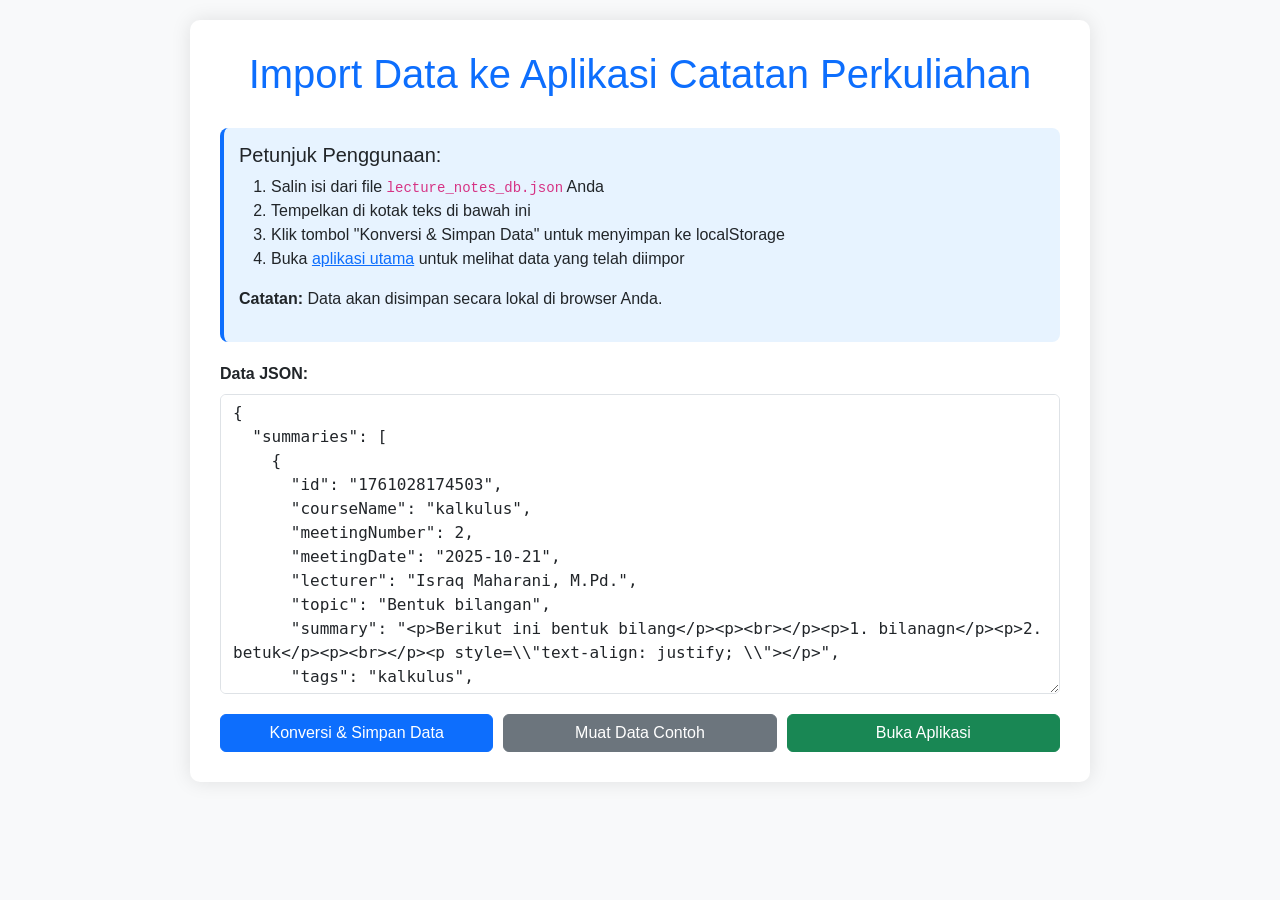
<file: import_data.html>
<!DOCTYPE html>
<html lang="id">
<head>
    <meta charset="UTF-8">
    <meta name="viewport" content="width=device-width, initial-scale=1.0">
    <title>Import Data Aplikasi Catatan Perkuliahan</title>
    <link rel="stylesheet" href="https://cdn.jsdelivr.net/npm/bootstrap@5.3.0/dist/css/bootstrap.min.css">
    <style>
        body {
            font-family: Arial, sans-serif;
            background-color: #f8f9fa;
            padding: 20px;
        }
        .container {
            max-width: 900px;
            margin: 0 auto;
            background: white;
            padding: 30px;
            border-radius: 10px;
            box-shadow: 0 0 20px rgba(0,0,0,0.1);
        }
        h1 {
            color: #0d6efd;
            text-align: center;
            margin-bottom: 30px;
        }
        .instructions {
            background: #e7f3ff;
            padding: 15px;
            border-radius: 8px;
            margin: 20px 0;
            border-left: 4px solid #0d6efd;
        }
        textarea {
            width: 100%;
            height: 300px;
            font-family: monospace;
            padding: 15px;
            border: 1px solid #ddd;
            border-radius: 5px;
            resize: vertical;
        }
        .btn-container {
            display: flex;
            gap: 10px;
            margin-top: 20px;
            flex-wrap: wrap;
        }
        .btn {
            flex: 1;
            min-width: 150px;
        }
        .status {
            margin-top: 20px;
            padding: 15px;
            border-radius: 5px;
            display: none;
        }
        .status.success {
            background-color: #d4edda;
            color: #155724;
            border: 1px solid #c3e6cb;
            display: block;
        }
        .status.error {
            background-color: #f8d7da;
            color: #721c24;
            border: 1px solid #f5c6cb;
            display: block;
        }
    </style>
</head>
<body>
    <div class="container">
        <h1>Import Data ke Aplikasi Catatan Perkuliahan</h1>
        
        <div class="instructions">
            <h5>Petunjuk Penggunaan:</h5>
            <ol>
                <li>Salin isi dari file <code>lecture_notes_db.json</code> Anda</li>
                <li>Tempelkan di kotak teks di bawah ini</li>
                <li>Klik tombol "Konversi & Simpan Data" untuk menyimpan ke localStorage</li>
                <li>Buka <a href="./index.html">aplikasi utama</a> untuk melihat data yang telah diimpor</li>
            </ol>
            <p><strong>Catatan:</strong> Data akan disimpan secara lokal di browser Anda.</p>
        </div>
        
        <div class="mb-3">
            <label for="jsonData" class="form-label fw-bold">Data JSON:</label>
            <textarea id="jsonData" class="form-control" placeholder='Paste data JSON Anda di sini, contoh: {"summaries": [...], "courses": [...], "lecturers": [...]}'>
{
  "summaries": [
    {
      "id": "1761028174503",
      "courseName": "kalkulus",
      "meetingNumber": 2,
      "meetingDate": "2025-10-21",
      "lecturer": "Israq Maharani, M.Pd.",
      "topic": "Bentuk bilangan",
      "summary": "<p>Berikut ini bentuk bilang</p><p><br></p><p>1. bilanagn</p><p>2. betuk</p><p><br></p><p style=\\"text-align: justify; \\"></p>",
      "tags": "kalkulus",
      "priority": "high",
      "updatedAt": "2025-10-22T03:14:35.206Z"
    },
    {
      "id": "1761620897655",
      "courseName": "Metode Penelitian Kualitatif",
      "meetingNumber": 3,
      "meetingDate": "2025-10-25",
      "lecturer": "Minta Ito Simamora, M.Pd",
      "topic": "Tugas",
      "summary": "<p>Ringkasan tentang Asumsi dalam Penelitian Kualitatif</p><p>Deadline Rabu, 29 Oktober 2025 pukul 23.59</p><p>Di kumpul Via google Drive</p>",
      "tags": "",
      "priority": "high",
      "createdAt": "2025-10-28T03:08:17.655Z",
      "updatedAt": "2025-10-28T03:08:17.655Z"
    }
  ],
  "courses": [
    "Teori Belajar dan Kemampuan Matematika",
    "Etnomatematika",
    "Bahasa Inggris",
    "Analisa Kompleks",
    "Kalkulus Diferensial",
    "Bahasa Indonesia",
    "Islam dan Pendidikan",
    "Metode Penelitian Kualitatif",
    "Statistika Dasar",
    "Pancasila dan Kearganegaraan",
    "Pendidikan Agama"
  ],
  "lecturers": [
    "Israq Maharani, M.Pd.",
    "Nur Rahmi Rizqi, S.Pd., M.Pd.",
    "Syafrina Prihatini, S.Pd., H.Hum",
    "Jihan Hidayah Putri, M.Pd",
    "Andi Syahputra Harahap, M.Pd",
    "Yenni Novita Harahap, M.Pd",
    "Dr. Mesran, M.Pd.I",
    "Minta Ito Simamora, M.Pd",
    "Risna Mira Bella Saragih, M.Pd",
    "Suhbudi, S.H.,MH.,M.AP",
    "Khairul Anwar, S.Pd.I, M.Pd"
  ]
}
            </textarea>
        </div>
        
        <div class="btn-container">
            <button class="btn btn-primary" onclick="convertAndSaveData()">Konversi & Simpan Data</button>
            <button class="btn btn-secondary" onclick="loadSampleData()">Muat Data Contoh</button>
            <a href="./index.html" class="btn btn-success">Buka Aplikasi</a>
        </div>
        
        <div id="statusMessage" class="status"></div>
    </div>

    <script>
        function convertAndSaveData() {
            const jsonData = document.getElementById('jsonData').value.trim();
            if (!jsonData) {
                showStatus('Silakan masukkan data JSON terlebih dahulu.', 'error');
                return;
            }
            
            try {
                // Parse the JSON data
                const parsedData = JSON.parse(jsonData);
                
                // Validate the data structure
                if (!parsedData.summaries || !parsedData.courses || !parsedData.lecturers) {
                    showStatus('Format data tidak valid. Harus memiliki summaries, courses, dan lecturers.', 'error');
                    return;
                }
                
                // Convert the data to the new format
                const convertedData = convertToNewFormat(parsedData);
                
                // Save to localStorage using the app's data key
                localStorage.setItem('lectureNotesData', JSON.stringify(convertedData));
                
                showStatus('Data berhasil dikonversi dan disimpan ke localStorage! Silakan buka aplikasi utama.', 'success');
                
            } catch (e) {
                showStatus('Error: Format JSON tidak valid. Silakan periksa kembali data Anda. ' + e.message, 'error');
                console.error(e);
            }
        }
        
        function convertToNewFormat(oldData) {
            // Create mapping for courses and lecturers to convert string values to IDs
            const courseMap = new Map();
            const lecturerMap = new Map();
            
            // Convert courses array of strings to objects with IDs
            const courses = oldData.courses.map((course, index) => {
                const courseObj = { id: index + 1, name: course };
                courseMap.set(course, courseObj.id);
                return courseObj;
            });
            
            // Convert lecturers array of strings to objects with IDs
            const lecturers = oldData.lecturers.map((lecturer, index) => {
                const lecturerObj = { id: index + 1, name: lecturer };
                lecturerMap.set(lecturer, lecturerObj.id);
                return lecturerObj;
            });
            
            // Convert summaries to new format
            const summaries = oldData.summaries.map(summary => {
                // Convert priority from old format ('high', 'medium', 'low') to new format ('tinggi', 'sedang', 'rendah')
                let priority = 'sedang'; // default
                if (summary.priority === 'high') priority = 'tinggi';
                if (summary.priority === 'medium') priority = 'sedang';
                if (summary.priority === 'low') priority = 'rendah';
                
                // Convert tags from string to array
                const tags = summary.tags ? summary.tags.split(',').map(tag => tag.trim()).filter(tag => tag) : [];
                
                // Handle the ID conversion - if it's a string that represents a number, convert it
                let newId;
                if (summary.id && !isNaN(summary.id)) {
                    newId = parseInt(summary.id);
                } else {
                    // If it's not a number, create a numeric ID based on the string
                    newId = Math.abs(summary.id.toString().split('').reduce((acc, char) => acc + char.charCodeAt(0), 0));
                }
                
                return {
                    id: newId,
                    courseId: courseMap.get(summary.courseName) || 0, // Use mapped ID or 0 if not found
                    meetingNumber: summary.meetingNumber || 1,
                    date: summary.meetingDate || summary.createdAt?.split('T')[0] || new Date().toISOString().split('T')[0], // Try meetingDate first, then createdAt date, then today
                    lecturerId: lecturerMap.get(summary.lecturer) || 0, // Use mapped ID or 0 if not found
                    topic: summary.topic,
                    content: summary.summary || summary.content || '', // Use summary field from old format
                    tags: tags.length > 0 ? tags : [], // Use converted tags array
                    priority: priority
                };
            });
            
            return {
                summaries: summaries,
                courses: courses,
                lecturers: lecturers
            };
        }
        
        function loadSampleData() {
            // Load the sample data into the text area
            const sampleData = {
  "summaries": [
    {
      "id": "1761028174503",
      "courseName": "kalkulus",
      "meetingNumber": 2,
      "meetingDate": "2025-10-21",
      "lecturer": "Israq Maharani, M.Pd.",
      "topic": "Bentuk bilangan",
      "summary": "<p>Berikut ini bentuk bilang</p><p><br></p><p>1. bilanagn</p><p>2. betuk</p><p><br></p><p style=\\"text-align: justify; \\"></p>",
      "tags": "kalkulus",
      "priority": "high",
      "updatedAt": "2025-10-22T03:14:35.206Z"
    },
    {
      "id": "1761620897655",
      "courseName": "Metode Penelitian Kualitatif",
      "meetingNumber": 3,
      "meetingDate": "2025-10-25",
      "lecturer": "Minta Ito Simamora, M.Pd",
      "topic": "Tugas",
      "summary": "<p>Ringkasan tentang Asumsi dalam Penelitian Kualitatif</p><p>Deadline Rabu, 29 Oktober 2025 pukul 23.59</p><p>Di kumpul Via google Drive</p>",
      "tags": "",
      "priority": "high",
      "createdAt": "2025-10-28T03:08:17.655Z",
      "updatedAt": "2025-10-28T03:08:17.655Z"
    }
  ],
  "courses": [
    "Teori Belajar dan Kemampuan Matematika",
    "Etnomatematika",
    "Bahasa Inggris",
    "Analisa Kompleks",
    "Kalkulus Diferensial",
    "Bahasa Indonesia",
    "Islam dan Pendidikan",
    "Metode Penelitian Kualitatif",
    "Statistika Dasar",
    "Pancasila dan Kearganegaraan",
    "Pendidikan Agama"
  ],
  "lecturers": [
    "Israq Maharani, M.Pd.",
    "Nur Rahmi Rizqi, S.Pd., M.Pd.",
    "Syafrina Prihatini, S.Pd., H.Hum",
    "Jihan Hidayah Putri, M.Pd",
    "Andi Syahputra Harahap, M.Pd",
    "Yenni Novita Harahap, M.Pd",
    "Dr. Mesran, M.Pd.I",
    "Minta Ito Simamora, M.Pd",
    "Risna Mira Bella Saragih, M.Pd",
    "Suhbudi, S.H.,MH.,M.AP",
    "Khairul Anwar, S.Pd.I, M.Pd"
  ]
};
            document.getElementById('jsonData').value = JSON.stringify(sampleData, null, 2);
            showStatus('Data contoh berhasil dimuat.', 'success');
        }
        
        function showStatus(message, type) {
            const statusElement = document.getElementById('statusMessage');
            statusElement.textContent = message;
            statusElement.className = 'status ' + type;
        }
    </script>
</body>
</html>
</file>
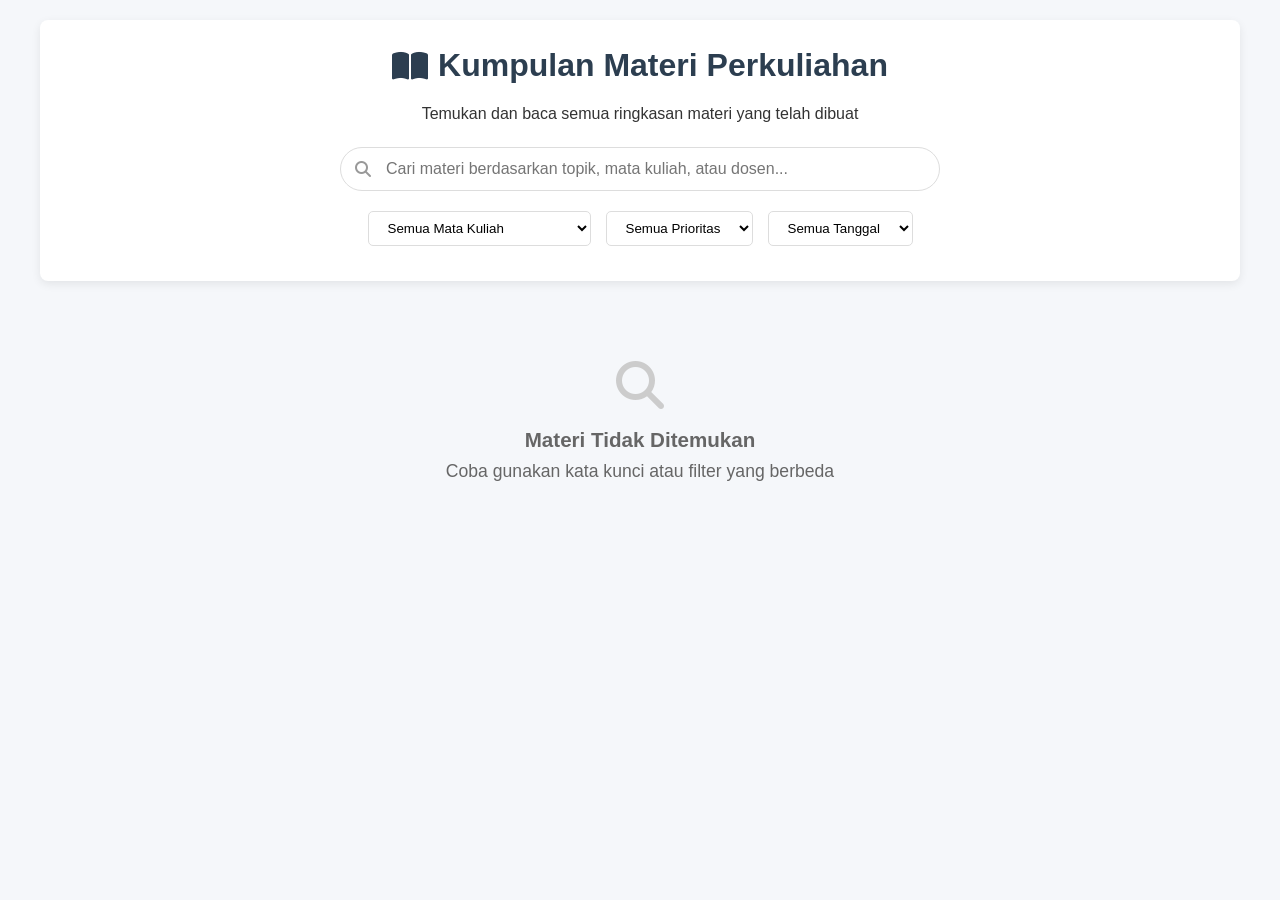
<file: materi_template.html>
<!DOCTYPE html>
<html lang="id">
<head>
    <meta charset="UTF-8">
    <meta name="viewport" content="width=device-width, initial-scale=1.0">
    <title>Kumpulan Materi - Smart Lecture Notes</title>
    <link rel="stylesheet" href="https://cdnjs.cloudflare.com/ajax/libs/font-awesome/6.4.0/css/all.min.css">
    <style>
        :root {
            --primary-color: #3498db;
            --secondary-color: #2c3e50;
            --success-color: #27ae60;
            --warning-color: #f39c12;
            --danger-color: #e74c3c;
            --light-color: #ecf0f1;
            --dark-color: #34495e;
        }

        * {
            margin: 0;
            padding: 0;
            box-sizing: border-box;
        }

        body {
            font-family: 'Segoe UI', Tahoma, Geneva, Verdana, sans-serif;
            background-color: #f5f7fa;
            color: #333;
            line-height: 1.6;
            padding: 20px;
        }

        .container {
            max-width: 1200px;
            margin: 0 auto;
        }

        header {
            text-align: center;
            margin-bottom: 30px;
            padding: 20px;
            background: white;
            border-radius: 8px;
            box-shadow: 0 3px 10px rgba(0, 0, 0, 0.08);
        }

        h1 {
            color: var(--secondary-color);
            margin-bottom: 10px;
            display: flex;
            align-items: center;
            justify-content: center;
            gap: 10px;
        }

        .search-container {
            max-width: 600px;
            margin: 20px auto;
            position: relative;
        }

        .search-box {
            width: 100%;
            padding: 12px 20px 12px 45px;
            border: 1px solid #ddd;
            border-radius: 30px;
            font-size: 1rem;
            transition: all 0.3s;
        }

        .search-box:focus {
            outline: none;
            border-color: var(--primary-color);
            box-shadow: 0 0 0 2px rgba(52, 152, 219, 0.2);
        }

        .search-icon {
            position: absolute;
            left: 15px;
            top: 50%;
            transform: translateY(-50%);
            color: #999;
        }

        .filters {
            display: flex;
            justify-content: center;
            gap: 15px;
            margin: 15px 0;
            flex-wrap: wrap;
        }

        .filter-select {
            padding: 8px 15px;
            border: 1px solid #ddd;
            border-radius: 5px;
            background: white;
        }

        .material-grid {
            display: grid;
            grid-template-columns: repeat(auto-fill, minmax(350px, 1fr));
            gap: 25px;
            margin-top: 20px;
        }

        .material-card {
            background: white;
            border-radius: 8px;
            box-shadow: 0 3px 10px rgba(0, 0, 0, 0.08);
            overflow: hidden;
            transition: transform 0.3s, box-shadow 0.3s;
            height: 100%;
            display: flex;
            flex-direction: column;
        }

        .material-card:hover {
            transform: translateY(-5px);
            box-shadow: 0 8px 20px rgba(0, 0, 0, 0.12);
        }

        .card-header {
            padding: 20px;
            background: var(--secondary-color);
            color: white;
        }

        .course-title {
            font-size: 1.2rem;
            margin-bottom: 5px;
            display: flex;
            align-items: center;
            gap: 8px;
        }

        .meeting-info {
            display: flex;
            align-items: center;
            gap: 5px;
            font-size: 0.9rem;
            opacity: 0.9;
        }

        .card-body {
            padding: 20px;
            flex-grow: 1;
            display: flex;
            flex-direction: column;
        }

        .topic {
            font-size: 1.1rem;
            font-weight: 600;
            color: var(--secondary-color);
            margin-bottom: 10px;
        }

        .meta-info {
            display: flex;
            gap: 15px;
            margin-bottom: 15px;
            font-size: 0.85rem;
            color: #666;
        }

        .meta-item {
            display: flex;
            align-items: center;
            gap: 5px;
        }

        .summary-content {
            flex-grow: 1;
            margin-bottom: 15px;
            line-height: 1.6;
            overflow: hidden;
            display: -webkit-box;
            -webkit-line-clamp: 4;
            -webkit-box-orient: vertical;
        }

        .tags {
            display: flex;
            flex-wrap: wrap;
            gap: 8px;
            margin-bottom: 15px;
        }

        .tag {
            background: #e8f4fd;
            color: var(--primary-color);
            padding: 5px 10px;
            border-radius: 20px;
            font-size: 0.8rem;
        }

        .priority-badge {
            padding: 5px 10px;
            border-radius: 20px;
            font-size: 0.8rem;
            font-weight: 600;
            align-self: flex-start;
        }

        .priority-badge.high {
            background: #ffeaea;
            color: var(--danger-color);
        }

        .priority-badge.medium {
            background: #fff4e5;
            color: var(--warning-color);
        }

        .priority-badge.low {
            background: #e8f4fd;
            color: var(--primary-color);
        }

        .card-footer {
            padding: 15px 20px;
            background: #f8f9fa;
            border-top: 1px solid #eee;
            display: flex;
            justify-content: space-between;
            align-items: center;
        }

        .read-btn {
            padding: 8px 15px;
            background: var(--primary-color);
            color: white;
            border: none;
            border-radius: 5px;
            cursor: pointer;
            font-weight: 600;
            display: inline-flex;
            align-items: center;
            gap: 5px;
            transition: background 0.3s;
        }

        .read-btn:hover {
            background: #2980b9;
        }

        .date-info {
            font-size: 0.8rem;
            color: #666;
        }

        .no-results {
            text-align: center;
            padding: 50px 20px;
            color: #666;
            font-size: 1.1rem;
        }

        .no-results i {
            font-size: 3rem;
            margin-bottom: 15px;
            color: #ccc;
        }

        .reading-view {
            position: fixed;
            top: 0;
            left: 0;
            width: 100%;
            height: 100%;
            background-color: rgba(0, 0, 0, 0.8);
            display: flex;
            justify-content: center;
            align-items: center;
            z-index: 9999;
            opacity: 0;
            visibility: hidden;
            transition: all 0.3s ease;
        }

        .reading-view.active {
            opacity: 1;
            visibility: visible;
        }

        .reading-content {
            background: white;
            width: 90%;
            max-width: 800px;
            max-height: 90vh;
            overflow-y: auto;
            border-radius: 10px;
            padding: 30px;
            position: relative;
            box-shadow: 0 10px 30px rgba(0, 0, 0, 0.3);
            transform: scale(0.9);
            transition: transform 0.3s ease;
        }

        .reading-view.active .reading-content {
            transform: scale(1);
        }

        .reading-header {
            margin-bottom: 20px;
            padding-bottom: 15px;
            border-bottom: 2px solid #eee;
        }

        .reading-title {
            font-size: 1.8rem;
            color: var(--secondary-color);
            margin: 0 0 10px 0;
        }

        .reading-meta {
            display: flex;
            gap: 20px;
            color: #666;
            font-size: 0.9rem;
            flex-wrap: wrap;
        }

        .reading-meta-item {
            display: flex;
            align-items: center;
            gap: 5px;
        }

        .reading-body {
            line-height: 1.8;
            color: #333;
        }

        .reading-body h1, 
        .reading-body h2, 
        .reading-body h3 {
            color: var(--secondary-color);
            margin-top: 1.5em;
            margin-bottom: 0.8em;
        }

        .reading-body p {
            margin-bottom: 1em;
        }

        .reading-tags {
            margin: 15px 0;
            display: flex;
            flex-wrap: wrap;
            gap: 8px;
        }

        .reading-tag {
            background: #e8f4fd;
            color: var(--primary-color);
            padding: 5px 10px;
            border-radius: 20px;
            font-size: 0.8rem;
        }

        .reading-close {
            position: absolute;
            top: 15px;
            right: 15px;
            background: var(--danger-color);
            color: white;
            border: none;
            width: 30px;
            height: 30px;
            border-radius: 50%;
            cursor: pointer;
            display: flex;
            justify-content: center;
            align-items: center;
            font-size: 1rem;
        }

        .reading-actions {
            margin-top: 25px;
            padding-top: 15px;
            border-top: 1px solid #eee;
            display: flex;
            justify-content: flex-end;
            gap: 10px;
        }

        .reading-btn {
            padding: 8px 15px;
            border: none;
            border-radius: 5px;
            cursor: pointer;
            font-weight: 600;
            display: inline-flex;
            align-items: center;
            gap: 5px;
        }

        .reading-btn-download {
            background: var(--success-color);
            color: white;
        }

        @media (max-width: 768px) {
            .material-grid {
                grid-template-columns: 1fr;
            }
            
            .filters {
                flex-direction: column;
                align-items: center;
            }
            
            .filter-select {
                width: 100%;
                max-width: 300px;
            }
            
            .reading-content {
                width: 95%;
                padding: 15px;
            }
            
            .reading-header {
                text-align: center;
            }
            
            .reading-meta {
                justify-content: center;
            }
        }
    </style>
</head>
<body>
    <div class="container">
        <header>
            <h1><i class="fas fa-book-open"></i> Kumpulan Materi Perkuliahan</h1>
            <p>Temukan dan baca semua ringkasan materi yang telah dibuat</p>
            
            <div class="search-container">
                <i class="fas fa-search search-icon"></i>
                <input type="text" class="search-box" id="searchInput" placeholder="Cari materi berdasarkan topik, mata kuliah, atau dosen...">
            </div>
            
            <div class="filters">
                <select class="filter-select" id="courseFilter">
                    <option value="">Semua Mata Kuliah</option>
                </select>
                <select class="filter-select" id="priorityFilter">
                    <option value="">Semua Prioritas</option>
                    <option value="high">Tinggi</option>
                    <option value="medium">Sedang</option>
                    <option value="low">Rendah</option>
                </select>
                <select class="filter-select" id="dateFilter">
                    <option value="">Semua Tanggal</option>
                    <option value="today">Hari Ini</option>
                    <option value="this-week">Minggu Ini</option>
                    <option value="this-month">Bulan Ini</option>
                </select>
            </div>
        </header>
        
        <div class="material-grid" id="materialGrid">
            <!-- Material cards will be inserted here by JavaScript -->
        </div>
        
        <div class="no-results hidden" id="noResults">
            <i class="fas fa-search"></i>
            <h3>Materi Tidak Ditemukan</h3>
            <p>Coba gunakan kata kunci atau filter yang berbeda</p>
        </div>
    </div>
    
    <!-- Reading View Modal -->
    <div class="reading-view" id="readingView">
        <div class="reading-content">
            <button class="reading-close" id="closeReadingView">&times;</button>
            <div class="reading-header">
                <h1 class="reading-title" id="readingTitle">Judul Materi</h1>
                <div class="reading-meta">
                    <div class="reading-meta-item">
                        <i class="fas fa-book"></i>
                        <span id="readingCourse">Mata Kuliah</span>
                    </div>
                    <div class="reading-meta-item">
                        <i class="fas fa-calendar"></i>
                        <span id="readingDate">Tanggal</span>
                    </div>
                    <div class="reading-meta-item">
                        <i class="fas fa-chalkboard-teacher"></i>
                        <span id="readingLecturer">Dosen</span>
                    </div>
                    <div class="reading-meta-item">
                        <i class="fas fa-hashtag"></i>
                        <span>Pertemuan <span id="readingMeeting">1</span></span>
                    </div>
                    <div class="reading-meta-item">
                        <i class="fas fa-exclamation-circle"></i>
                        <span id="readingPriority">Prioritas</span>
                    </div>
                </div>
                <div class="reading-tags" id="readingTags">
                    <!-- Tags will be inserted here -->
                </div>
            </div>
            <div class="reading-body" id="readingBody">
                <!-- Content will be inserted here -->
            </div>
            <div class="reading-actions">
                <button class="reading-btn reading-btn-download" id="downloadReadingSummary">
                    <i class="fas fa-download"></i> Download .md
                </button>
            </div>
        </div>
    </div>

    <!-- Sistem database JSON -->
    <script src="jsondb.js"></script>
    
    <script>
        // Data akan dimuat dari jsonDB
        let allMaterials = [];
        let currentMaterial = null;
        
        // Fungsi untuk memuat data dari jsonDB
        async function loadMaterials() {
            try {
                const data = await jsonDB.loadData();
                allMaterials = data.summaries || [];
                displayMaterials(allMaterials);
                populateCourseFilter(data.courses || []);
            } catch (error) {
                console.error('Error memuat materi:', error);
                document.getElementById('materialGrid').innerHTML = '<div class="no-results"><i class="fas fa-exclamation-triangle"></i><h3>Error Memuat Data</h3><p>' + error.message + '</p></div>';
            }
        }
        
        // Fungsi untuk menampilkan materi
        function displayMaterials(materials) {
            const grid = document.getElementById('materialGrid');
            const noResults = document.getElementById('noResults');
            
            if (materials.length === 0) {
                grid.innerHTML = '';
                noResults.classList.remove('hidden');
                return;
            }
            
            noResults.classList.add('hidden');
            
            grid.innerHTML = materials.map(material => `
                <div class="material-card" data-id="${material.id}">
                    <div class="card-header">
                        <div class="course-title">
                            <i class="fas fa-book"></i> ${escapeHtml(material.courseName)}
                        </div>
                        <div class="meeting-info">
                            <i class="fas fa-hashtag"></i> Pertemuan ${material.meetingNumber} | 
                            <i class="fas fa-chalkboard-teacher"></i> ${escapeHtml(material.lecturer)}
                        </div>
                    </div>
                    <div class="card-body">
                        <h3 class="topic">${escapeHtml(material.topic)}</h3>
                        <div class="meta-info">
                            <div class="meta-item">
                                <i class="fas fa-calendar"></i> ${formatDate(material.meetingDate)}
                            </div>
                            <div class="meta-item">
                                <i class="fas fa-user-clock"></i> ${escapeHtml(material.lecturer)}
                            </div>
                        </div>
                        <div class="summary-content">
                            ${material.summary ? stripHtmlTags(material.summary).substring(0, 150) + '...' : ''}
                        </div>
                        <div class="tags">
                            ${material.tags ? material.tags.split(',').map(tag => `
                                <span class="tag">${escapeHtml(tag.trim())}</span>
                            `).join('') : ''}
                        </div>
                        <div class="priority-badge ${material.priority}">
                            ${getPriorityLabel(material.priority)}
                        </div>
                    </div>
                    <div class="card-footer">
                        <div class="date-info">
                            <i class="fas fa-clock"></i> ${new Date(material.createdAt).toLocaleString()}
                        </div>
                        <button class="read-btn" onclick="showReadingView('${material.id}')">
                            <i class="fas fa-book-open"></i> Baca
                        </button>
                    </div>
                </div>
            `).join('');
        }
        
        // Fungsi untuk mengisi filter mata kuliah
        function populateCourseFilter(courses) {
            const filter = document.getElementById('courseFilter');
            filter.innerHTML = '<option value="">Semua Mata Kuliah</option>';
            
            courses.forEach(course => {
                const option = document.createElement('option');
                option.value = course;
                option.textContent = course;
                filter.appendChild(option);
            });
        }
        
        // Fungsi untuk filter materi
        function filterMaterials() {
            const searchTerm = document.getElementById('searchInput').value.toLowerCase();
            const courseFilter = document.getElementById('courseFilter').value;
            const priorityFilter = document.getElementById('priorityFilter').value;
            const dateFilter = document.getElementById('dateFilter').value;
            
            let filtered = allMaterials;
            
            // Filter berdasarkan pencarian
            if (searchTerm) {
                filtered = filtered.filter(material => 
                    material.topic.toLowerCase().includes(searchTerm) ||
                    material.courseName.toLowerCase().includes(searchTerm) ||
                    material.lecturer.toLowerCase().includes(searchTerm) ||
                    (material.tags && material.tags.toLowerCase().includes(searchTerm)) ||
                    (material.summary && material.summary.toLowerCase().includes(searchTerm))
                );
            }
            
            // Filter berdasarkan mata kuliah
            if (courseFilter) {
                filtered = filtered.filter(material => material.courseName === courseFilter);
            }
            
            // Filter berdasarkan prioritas
            if (priorityFilter) {
                filtered = filtered.filter(material => material.priority === priorityFilter);
            }
            
            // Filter berdasarkan tanggal
            if (dateFilter) {
                const now = new Date();
                filtered = filtered.filter(material => {
                    const materialDate = new Date(material.meetingDate);
                    
                    switch(dateFilter) {
                        case 'today':
                            return materialDate.toDateString() === now.toDateString();
                        case 'this-week':
                            const oneWeekAgo = new Date(now);
                            oneWeekAgo.setDate(oneWeekAgo.getDate() - 7);
                            return materialDate >= oneWeekAgo && materialDate <= now;
                        case 'this-month':
                            return materialDate.getMonth() === now.getMonth() && 
                                   materialDate.getFullYear() === now.getFullYear();
                        default:
                            return true;
                    }
                });
            }
            
            displayMaterials(filtered);
        }
        
        // Event listeners untuk filter
        document.getElementById('searchInput').addEventListener('input', filterMaterials);
        document.getElementById('courseFilter').addEventListener('change', filterMaterials);
        document.getElementById('priorityFilter').addEventListener('change', filterMaterials);
        document.getElementById('dateFilter').addEventListener('change', filterMaterials);
        
        // Fungsi untuk menampilkan tampilan bacaan
        function showReadingView(materialId) {
            const material = allMaterials.find(m => m.id === materialId);
            if (!material) return;
            
            currentMaterial = material;
            
            // Isi konten bacaan
            document.getElementById('readingTitle').textContent = material.topic;
            document.getElementById('readingCourse').textContent = material.courseName;
            document.getElementById('readingDate').textContent = formatDate(material.meetingDate);
            document.getElementById('readingLecturer').textContent = material.lecturer;
            document.getElementById('readingMeeting').textContent = material.meetingNumber;
            document.getElementById('readingPriority').textContent = getPriorityLabel(material.priority);
            document.getElementById('readingBody').innerHTML = material.summary; // Biarkan HTML dirender di tampilan bacaan
            
            // Tambahkan tags
            const tagsContainer = document.getElementById('readingTags');
            tagsContainer.innerHTML = '';
            if (material.tags) {
                const tags = material.tags.split(',').map(tag => tag.trim());
                tags.forEach(tag => {
                    const tagElement = document.createElement('span');
                    tagElement.className = 'reading-tag';
                    tagElement.textContent = tag;
                    tagsContainer.appendChild(tagElement);
                });
            }
            
            // Tampilkan tampilan bacaan
            document.getElementById('readingView').classList.add('active');
            
            // Mencegah scroll pada body
            document.body.style.overflow = 'hidden';
        }
        
        // Fungsi untuk menyembunyikan tampilan bacaan
        function hideReadingView() {
            document.getElementById('readingView').classList.remove('active');
            document.body.style.overflow = 'auto';
        }
        
        // Fungsi untuk mengunduh materi
        function downloadMaterial() {
            if (!currentMaterial) return;
            
            // Membuat konten markdown
            const date = new Date(currentMaterial.meetingDate).toLocaleDateString('id-ID');
            let markdown = `# ${currentMaterial.courseName} - Pertemuan ${currentMaterial.meetingNumber}\n\n`;
            markdown += `**Topik:** ${currentMaterial.topic}\n\n`;
            markdown += `**Tanggal:** ${date}\n\n`;
            markdown += `**Dosen:** ${currentMaterial.lecturer}\n\n`;
            markdown += `**Prioritas:** ${getPriorityLabel(currentMaterial.priority)}\n\n`;
            
            if (currentMaterial.tags) {
                markdown += `**Tags:** ${currentMaterial.tags}\n\n`;
            }
            
            markdown += `---\n\n`;
            // Konversi HTML ke plain text untuk format markdown
            markdown += `${stripHtmlTags(currentMaterial.summary)}\n\n`;
            markdown += `---\n\n`;
            markdown += `*Dibuat pada: ${new Date(currentMaterial.createdAt).toLocaleString('id-ID')}*\n`;
            markdown += `*Terakhir diupdate: ${new Date(currentMaterial.updatedAt).toLocaleString('id-ID')}*\n`;
            
            // Membuat file dan mengunduh
            const blob = new Blob([markdown], { type: 'text/markdown' });
            const url = URL.createObjectURL(blob);
            const a = document.createElement('a');
            const filename = generateFilename(currentMaterial.topic) + '.md';
            a.href = url;
            a.download = filename;
            a.click();
            URL.revokeObjectURL(url);
        }
        
        // Fungsi untuk generate filename
        function generateFilename(topic) {
            return topic
                .toLowerCase()
                .replace(/[^a-z0-9\s]/g, '')
                .replace(/\s+/g, '_')
                .substring(0, 50);
        }
        
        // Fungsi untuk format tanggal
        function formatDate(dateStr) {
            return new Date(dateStr).toLocaleDateString('id-ID', { 
                day: 'numeric', 
                month: 'long', 
                year: 'numeric' 
            });
        }
        
        // Fungsi untuk label prioritas
        function getPriorityLabel(priority) {
            const labels = { low: 'Rendah', medium: 'Sedang', high: 'Tinggi' };
            return labels[priority] || 'Sedang';
        }
        
        // Fungsi untuk escape HTML
        function escapeHtml(text) {
            const div = document.createElement('div');
            div.textContent = text;
            return div.innerHTML;
        }
        
        // Fungsi untuk menghapus tag HTML
        function stripHtmlTags(html) {
            const temporalDivElement = document.createElement('div');
            temporalDivElement.innerHTML = html;
            return temporalDivElement.textContent || temporalDivElement.innerText || '';
        }
        
        // Event listeners untuk tampilan bacaan
        document.getElementById('closeReadingView').addEventListener('click', hideReadingView);
        document.getElementById('downloadReadingSummary').addEventListener('click', downloadMaterial);
        
        // Cek apakah pengguna mengklik area di luar konten bacaan untuk menutup modal
        document.getElementById('readingView').addEventListener('click', (e) => {
            if (e.target.id === 'readingView') {
                hideReadingView();
            }
        });
        
        // Muat data saat halaman dimuat
        document.addEventListener('DOMContentLoaded', loadMaterials);
    </script>
</body>
</html>
</file>
